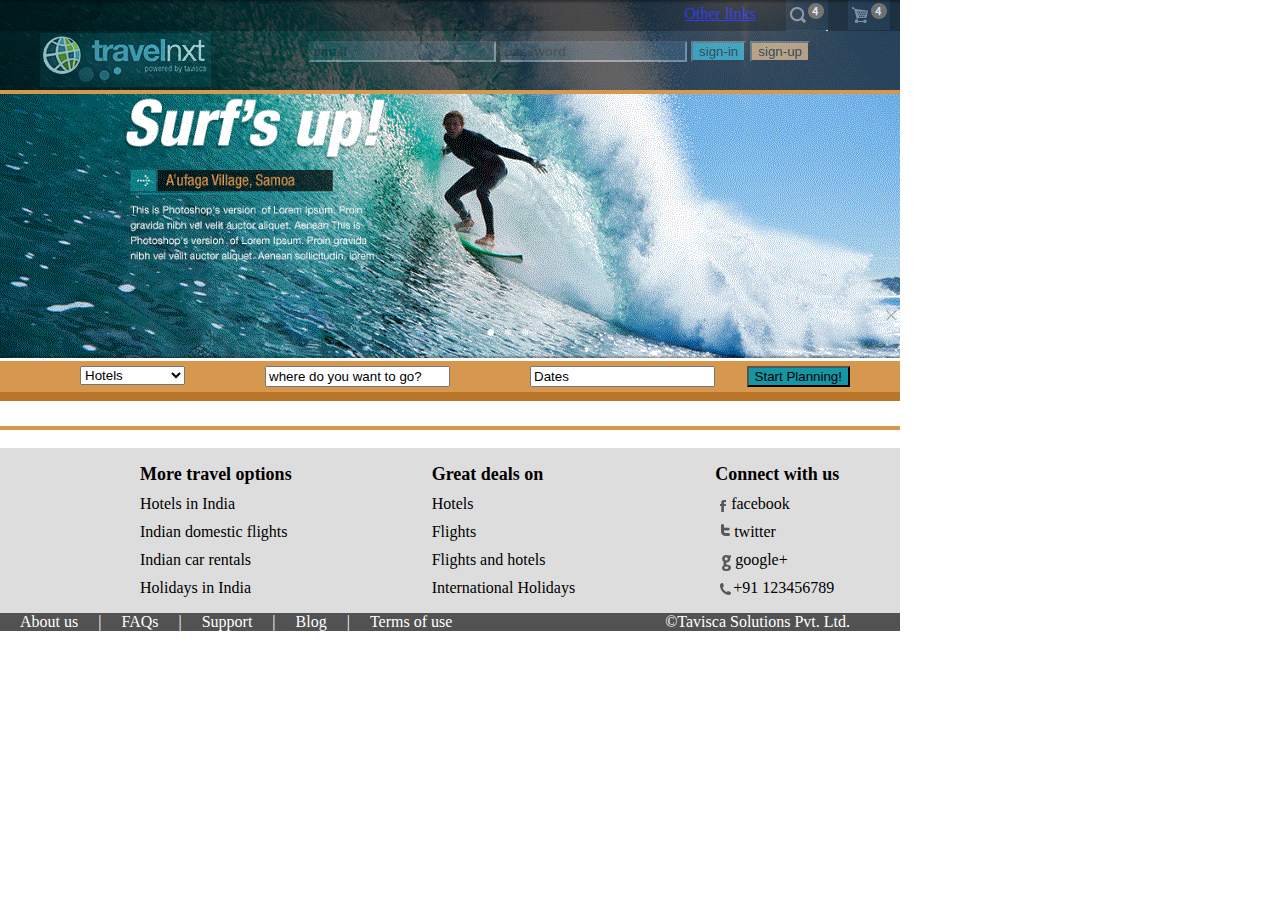
<file: index.html>
<!DOCTYPE html>
<html>
<head>
    <title>yellow</title>
    <link href="maincss.css" rel="stylesheet" type="text/css" />
    <link href="surfup.css" rel="stylesheet" type="text/css" />
    <link href="sprites2.css" rel="stylesheet" type="text/css" />
    <link href="sprites.css" rel="stylesheet" type="text/css" />
</head>
<body id="body">
    <div class="main">
        <!this wud contain password and stuff>
        <div id="translucent_upper">
            <div class="cart">
            </div>
            <div class="search">
            </div>
            <span id="upper_text"><a href="index.html">Other links</a></span>
        </div>
        <div id="translucent">
            <div class="logo">
            </div>
            <div id="user_pass">
                <input id="email" type="text" value="email" />
                <input id="pass" type="text" value="password" />
                <input id="sign_in" type="button" value="sign-in" />
                <input id="sign_up" type="button" value="sign-up" />
            </div>
        </div>
        <div class="orange_strip">
        </div>
    </div>
    <div class="white_strip">
    </div>
    <!hotel search>
    <div class="orange_strip_thick">
        <select class="where" name="Hotels">
            <option value="Hotels">Hotels</option>
            <option value="Radisson">Radisson</option>
            <option value="Ibis">Ibis</option>
            <option value="Vivanta">Vivanta</option>
            <option value="Hyatt regency">Hyatt regency</option>
        </select>
        <input class="where" type="text" value="where do you want to go?" />
        <input class="where" type="text" value="Dates" />
        <input id="plan" type="button" onclick="window.location='results.html'" value="Start Planning!" />
        <div class="orange_strip_dark">
        </div>
    </div>

    


  
  
        
       
        <div class="white_strip_thick">
        </div>
        <div class="orange_strip">
        </div>
        <div class="clear">
        </div>
        <br />
        <div class="footer">
            <div class="list">
                <ul class="footer_lists">
                    <li class="footer_title footer_elements">More travel options</li>
                    <li class="footer_elements">Hotels in India</li>
                    <li class="footer_elements">Indian domestic flights</li>
                    <li class="footer_elements">Indian car rentals</li>
                    <li class="footer_elements">Holidays in India</li>
                </ul>
            </div>
            <div class="list">
                <ul class="footer_lists">
                    <li class="footer_title footer_elements">Great deals on<br />
                    </li>
                    <li class="footer_elements">Hotels<br />
                    </li>
                    <li class="footer_elements">Flights<br />
                    </li>
                    <li class="footer_elements">Flights and hotels<br />
                    </li>
                    <li class="footer_elements">International Holidays<br />
                    </li>
                </ul>
            </div>
            <div class="list">
                <ul class="footer_lists ">
                    <li class="footer_title footer_elements">Connect with us</li>
                    <li class="footer_elements_connect">
                        <div class="facebook">
                        </div>
                        facebook</li>
                    <li class="footer_elements_connect">
                        <div class="twitter">
                        </div>
                        twitter</li>
                    <li class="footer_elements_connect">
                        <div class="google">
                        </div>
                        google+</li>
                    <li class="footer_elements_connect">
                        <div class="phone">
                        </div>
                        +91 123456789</li>
                </ul>
            </div>
        </div>
        <br />
        <div class="bottom">
            <span class="about">About us</span> <span class="about">|</span> <span class="about">
                FAQs</span> <span class="about">|</span> <span class="about">Support</span>
            <span class="about">|</span> <span class="about">Blog</span> <span class="about">|</span>
            <span class="about">Terms of use</span> <span id="tav">&copy;Tavisca Solutions Pvt.
                Ltd.</span>
        </div>
</body>
</html>
</file>
<file: maincss.css>
#body
{
    margin: 0;
    padding: 0;
    position: absolute;
}

#translucent
{
    background-color: black;
    width: 900px;
    height: 59px;
    margin: 0;
    padding: 0;
    opacity: 0.6;
    z-index: 2;
    float: left;
}
#translucent_upper
{
    background-color: black;
    width: 900px;
    height: 31px;
    margin: 0;
    padding: 0;
    opacity: 0.7;
    z-index: 2;
    float: left;
}

.search
{
    float: right;
    margin-right: 20px;
}
.cart
{
    float: right;
    margin-right: 10px;
}
#upper_text
{
    color: rgb(154,154,156);
    float: right;
    margin-right: 30px;
    margin-top: 5px;
}
.orange_strip
{
    width: 900px;
    float: left;
    height: 4px;
    background-color: rgb(214,152,79);
    z-index: 3;
}
.logo
{
    float: left;
    margin-left: 40px;
    margin-top: 2px;
}
#user_pass
{
    float: right;
    margin-right: 90px;
    margin-top: 10px;
}
#email
{
    font-weight: bolder;
    background-color: rgb(19,32,41);
}
#pass
{
    font-weight: bolder;
    background-color: rgb(19,32,41);
}
#sign_in
{
    background-color: rgb(20,150,164);
}
#sign_up
{
    background-color: rgb(217,148,71);
}
.white_strip
{
    width: 900px;
    float: left;
    height: 3px;
    background-color: white;
}
.orange_strip_thick
{
    width: 900px;
    float: left;
    height: 40px;
    background-color: rgb(214,152,79);
}
.where
{
    float: left;
    margin-left: 80px;
    margin-top: 5px;
}
#plan
{
    float: right;
    margin-right: 50px;
    margin-top: 5px;
    background-color: rgb(20,150,164);
}
.orange_strip_dark
{
    width: 900px;
    float: left;
    height: 10px;
    margin-top: 5px;
    background-color: rgb(185,118,40);
}
.blue_strip
{
    width: 700px;
    float: left;
    margin-top: 20px;
    margin-right: 100px;
    height: 2px;
    background-color: rgb(20,150,164);
}
.viewall
{
    float: left;
    margin-top: 95px;
    margin-left: -50px;
    color: rgb(214,152,79);
}
.arow
{

}
.side_panels
{
    
    float: left;
    margin-left: 100px;
    height:220px;
   
}
.left
{
    
    float: left;
    margin-left: 100px;
    width: 100px;
    height:200px;
    border-right: 2px solid rgb(20,150,164);
}

.right
{
    position:absolute;
    width:500px;
    float:right;
    height:220px;
    margin-left:205px;
    margin-right: 100px;
    
    
}
.rightest
{
    padding-left:700px;
    float:right;
    position:absolute;
  
   width:20px;
   height:50px;
  
    }

.clear
{
    clear: both;
    padding: 0;
}
.img1
{
    background-color:Aqua;
    margin-top:10px;
    margin-left:10px;
    width:230px;
    float:left;
    height:200px;
 }
.img2
{
    background-color:teal;
    margin-top:10px;
    margin-right:10px;
    width:230px;
    float:right;
    height:200px;
 }

.spa
{
    width:180px;
}

.titles
{
    float: left;
    color: rgb(20,150,164);
    font-style: italic;
    margin-left: -50px;
    margin-top: 10px;
}




.section_search
{
    float: left;
    margin-left: -55px;
    margin-top: 30px;
}


.white_strip_thick
{
    width: 900px;
    float: left;
    height: 25px;
    background-color: white;
}
.footer
{
    float: left;
    background-color: rgb(221,221,221);
    padding: 0;
    width: 900px;
    
}
.foooter_lists
{
    float: left;
}
.footer_elements
{
    margin-top: 10px;
    list-style-type: none;
    list-style-image: none;
}
.footer_title
{
    font-size: large;
    font-weight: bolder;
}
.list
{
    float: left;
    margin-left: 100px;
}
.facebook
{
    float: left;
    width: 5px;
}
.twitter
{
    float: left;
    width: 5px;
}
.google
{
    float: left;
    width: 5px;
}
.phone
{
    float: left;
    width: 5px;
}

.footer_elements_connect
{
    margin-top: 10px;
    margin-left: 3px;
    list-style-type: none;
}
.bottom
{
    width: 900px;
    background-color: rgb(82,82,82);
    float: left;
}
.about
{
    margin-left: 20px;
    float: left;
    color: white;
}

#tav
{
    float: right;
    margin-right:50px;
    color: white;
}
</file>
<file: surfup.css>
.main{
	background: url(surfup.png) no-repeat;
}

.main
{
    background:surfup.png;
	background-position: 0 0;
	width: 900px;
	height: 358px;
	z-index:-1;
    float:left;
	
}
</file>
<file: sprites2.css>
.phone, .plane, .search, .twitter, .arow, .cart, .facebook, .google, .logo{
	background: url(sprites2.png) no-repeat;
}

.phone
{
    background:sprites2.png;
	background-position: -333px -206px ;
	width: 15px;
	height: 20px;
}

.plane
{
    background:sprites2.png;
	background-position: -276px -363px ;
	width: 29px;
	height: 32px;
}

.search
{
    background:sprites2.png;
	background-position: -421px -241px ;
	width: 42px;
	height: 31px;
}

.twitter
{
    background:sprites2.png;
	background-position: -233px -202px ;
	width: 16px;
	height: 17px;
}

.arow
{
    background:sprites2.png;
	background-position: -125px -223px ;
	width: 65px;
	height: 249px;
}

.cart
{
    background:sprites2.png;
	background-position: -441px -113px ;
	width: 42px;
	height: 30px;
}

.facebook
{
    background:sprites2.png;
	background-position: -354px -77px ;
	width: 13px;
	height: 24px;
}

.google
{
    background:sprites2.png;
	background-position: -435px -44px ;
	width: 17px;
	height: 23px;
}

.logo
{
    background:sprites2.png;
	background-position: -131px -86px ;
	width: 171px;
	height: 54px;
}
</file>
<file: sprites.css>
.chile, .cycle, .ford, .road, .sea_resort, .spa{
	background: url(sprites.png) no-repeat;
}

.chile
{
    background:sprites.png;
	background-position: -49px -52px ;
	width: 257px;
	height: 95px;
}

.cycle
{
    background:sprites.png;
	background-position: -53px -163px ;
	width: 256px;
	height: 96px;
}

.ford
{
    background:sprites.png;
	background-position: -52px -299px ;
	width: 255px;
	height: 164px;
}

.road
{
    background:sprites.png;
	background-position: -330px -50px ;
	width: 253px;
	height: 166px;
}

.sea_resort
{
    background:sprites.png;
	background-position: -331px -229px ;
	width: 252px;
	height: 96px;
}

.spa
{
    background:sprites.png;
	background-position: -330px -341px ;
	width: 248px;
	height: 98px;
}
</file>
